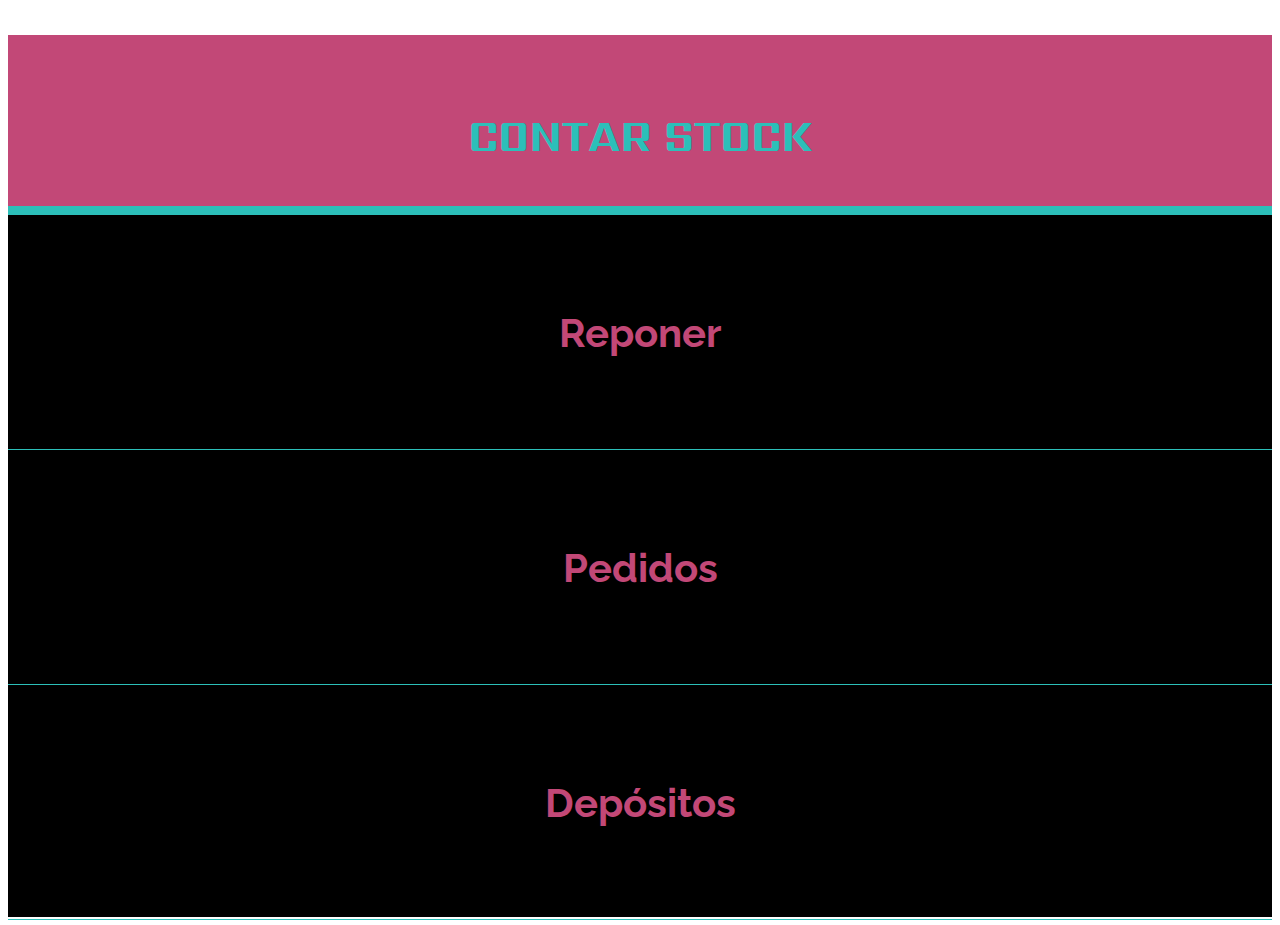
<file: index.html>
<!DOCTYPE html>
<html lang="en">
<head>
    <meta charset="UTF-8">
    <meta http-equiv="X-UA-Compatible" content="IE=edge">
    <meta name="viewport" content="width=device-width, initial-scale=1.0">
    <title>Document</title>

    <!-- Estilos -->
    <link rel="preconnect" href="https://fonts.googleapis.com">
    <link rel="preconnect" href="https://fonts.gstatic.com" crossorigin>
    <link href="https://fonts.googleapis.com/css2?family=Raleway+Dots&family=Raleway:wght@600&family=Sarpanch:wght@700&display=swap" rel="stylesheet"> 
    <link href="https://cdn.jsdelivr.net/npm/bootstrap@5.0.2/dist/css/bootstrap.min.css" rel="stylesheet" integrity="sha384-EVSTQN3/azprG1Anm3QDgpJLIm9Nao0Yz1ztcQTwFspd3yD65VohhpuuCOmLASjC" crossorigin="anonymous">
    <link rel="stylesheet" href="css/estilo.css">
    
</head>
<body>
    <!-- Barra de opciones -->
    <div class="barraOpciones">
        <!-- Nombre de la aplicacion "Contar Stock" -->
    </div>
    <div class="container titulo">
        <h1>CONTAR STOCK</h1>
    </div>
 
    <div class="container seccion-productos">
        <div class="acciones reponer"><a href="reponer.html"><h2>Reponer</h2></a></div>
        <div class="acciones pedidos"><h2>Pedidos</h2></div>
        <div class="acciones deposito"><h2>Depósitos</h2></div>
    </div>
    
    <script src="app.js"></script>
</body>
</html>
</file>
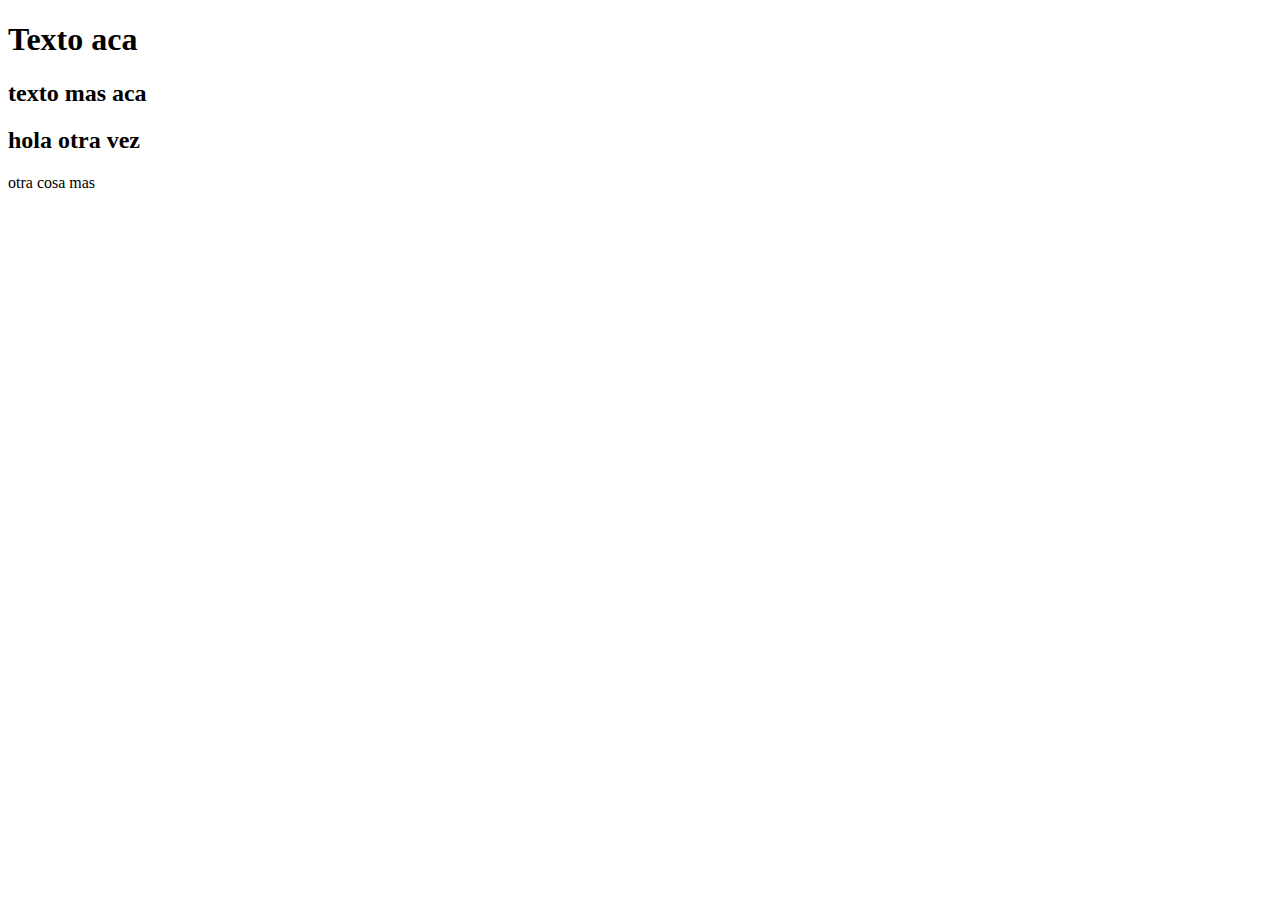
<file: pedir.html>
<!DOCTYPE html>
<html lang="en">
<head>
    <meta charset="UTF-8">
    <meta http-equiv="X-UA-Compatible" content="IE=edge">
    <meta name="viewport" content="width=device-width, initial-scale=1.0">
    <title>Document</title>
</head>
<body>
        <h1>Texto aca</h1>
        <h2>texto mas aca</h2><h2> hola otra vez</h2>
        <p>otra cosa mas</p>
</body>
</html>
</file>
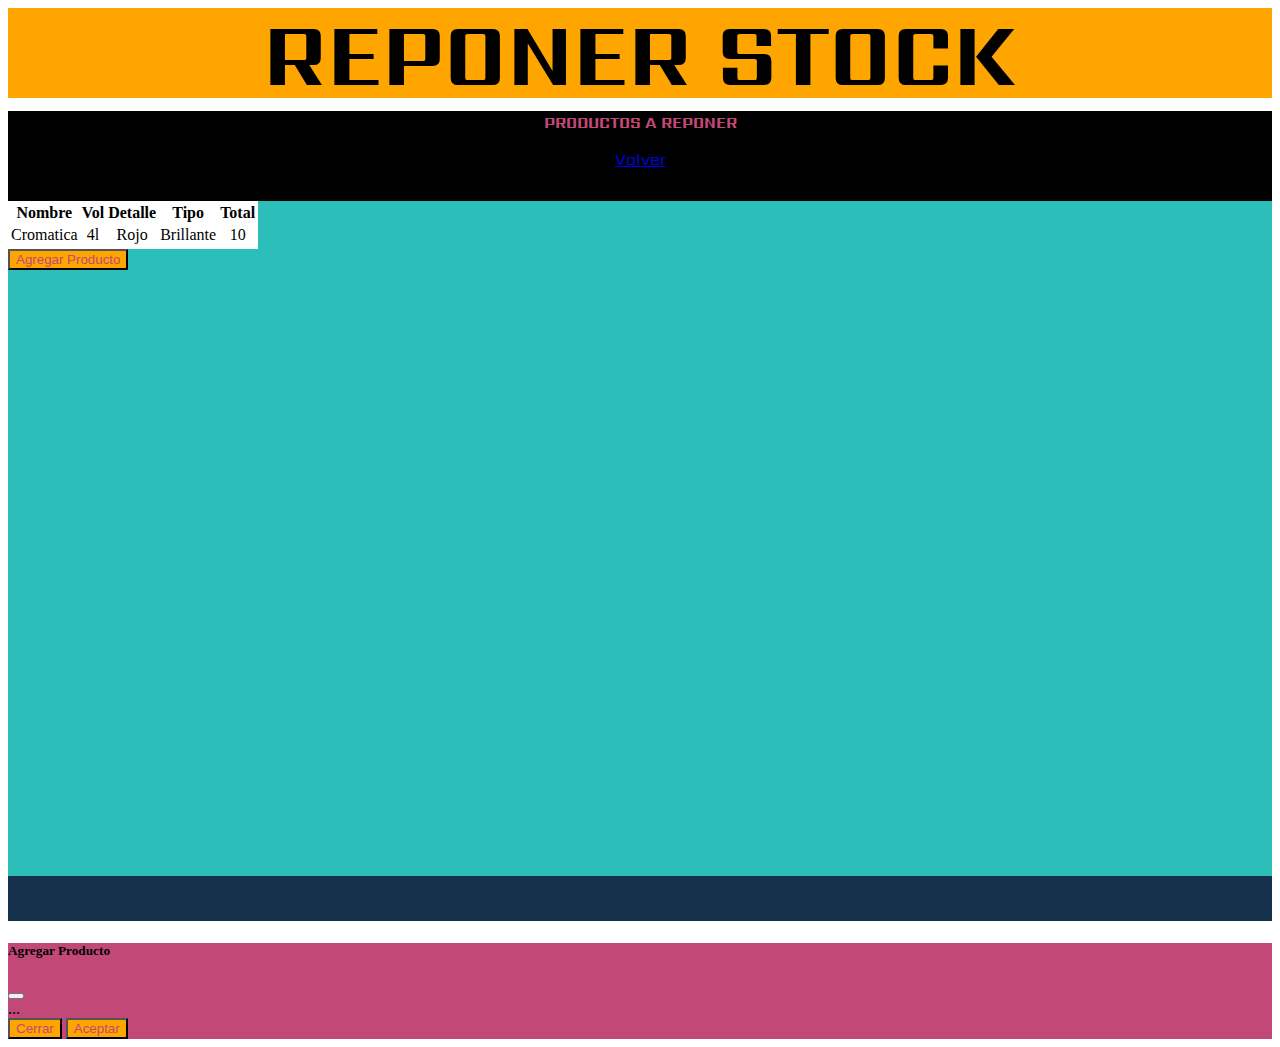
<file: reponer.html>
<!DOCTYPE html>
<html lang="en">
<head>
    <meta charset="UTF-8">
    <meta http-equiv="X-UA-Compatible" content="IE=edge">
    <meta name="viewport" content="width=device-width, initial-scale=1.0">
    <title>Interfaz de Reposicion</title>
    <link href="https://cdn.jsdelivr.net/npm/bootstrap@5.0.2/dist/css/bootstrap.min.css" rel="stylesheet" integrity="sha384-EVSTQN3/azprG1Anm3QDgpJLIm9Nao0Yz1ztcQTwFspd3yD65VohhpuuCOmLASjC" crossorigin="anonymous">
    <link rel="stylesheet" href="css/reponer.css">
    <link rel="preconnect" href="https://fonts.gstatic.com" crossorigin>
    <link href="https://fonts.googleapis.com/css2?family=Raleway+Dots&family=Raleway:wght@600&family=Sarpanch:wght@700&display=swap" rel="stylesheet"> 
    
</head>
<body>
    <div class="container titulo">
         <h1>REPONER STOCK</h1>    
    </div>

    <div id="sub-titulo" class="container ">
        <h2 id="prueba">PRODUCTOS A REPONER</h2>
        <a href="./index.html">Volver</a>
    </div>
    
    <div class="lista-productos">

            <table class="table">
                <thead>
                  <tr>
                    <th scope="col">Nombre</th>
                    <th scope="col">Vol</th>
                    <th scope="col">Detalle</th>
                    <th scope="col">Tipo</th>
                    <th scope="col">Total</th>
                  </tr>
                </thead>

                <tbody id="items">

                    <td>
                        Cromatica
                    </td>
                    <td>
                        4l
                    </td>
                    <td>
                        Rojo
                    </td>
                    <td>
                        Brillante
                    </td>
                    <td>
                        10
                    </td>
                    <!-- Aca van los elementos que cargue en la lista -->
                </tbody>

                <tfoot>
                  <tr id="footer">
                       
                </tr>
            </tfoot>
        </table>

    <!-- Button trigger modal -->
    <button type="button" class="btn " data-bs-toggle="modal" data-bs-target="#exampleModal">
     Agregar Producto
    </button>
 
</div>

<div class="container footer">
    
</div>
  
  <!-- Modal -->
  <div class="modal fade" id="exampleModal" tabindex="-1" aria-labelledby="exampleModalLabel" aria-hidden="true">
    <div class="modal-dialog">
      <div class="modal-content">
        <div class="modal-header">
          <h5 class="modal-title" id="exampleModalLabel">Agregar Producto</h5>
          <button type="button" class="btn-close" data-bs-dismiss="modal" aria-label="Close"></button>
        </div>
        <div class="modal-body">
          ...
        </div>
        <div class="modal-footer">
          <button type="button" class="btn btn-secondary" data-bs-dismiss="modal">Cerrar</button>
          <button type="button" id="color" class="btn btn-primary">Aceptar</button>
        </div>
      </div>
    </div>
  </div>
  <script src="https://cdn.jsdelivr.net/npm/bootstrap@5.0.2/dist/js/bootstrap.bundle.min.js" integrity="sha384-MrcW6ZMFYlzcLA8Nl+NtUVF0sA7MsXsP1UyJoMp4YLEuNSfAP+JcXn/tWtIaxVXM" crossorigin="anonymous"></script>
  <script src="./app.js"></script>
</body>
</html>
</file>
<file: css/estilo.css>
.barraOpciones
{
    background-color: white;
    height: 3vh;
}

.titulo {

    display: flex;
    align-items: center;
    justify-content: center;
    background-color: #C24877;
    color: #2CBFB9;
    height: 19vh;
    text-align: center;
    border-bottom: #2CBFB9 solid 1vh;
}


.seccion-productos {
    background-color: black;
    height: 78vh;
}

h1
{
    margin-bottom: 0px;
    font-style: bold;
    font-family: 'Sarpanch', sans-serif;;
    font-size: 45px;
}

.acciones
{
    height: 26vh;
    display: flex;
    align-items: center;
    justify-content: center;
    border-bottom: #2CBFB9 0.1vh solid;
    transition: 1s;    
    
} 

.acciones h2 
{
    color:  #C24877;
    font-family: 'Raleway', sans-serif;
    font-size: 40px ;
    transition: 0.5s;
}
.acciones h2:hover
{
    transition: 0.5s;
    font-size: 42px;
    color: #37E9E1;
}

.acciones a
{
    text-decoration: none;
    
}
</file>
<file: css/reponer.css>
.titulo
{
    display: flex;
    height: 10vh;
    background-color: #ffA500;
    justify-content: center;
    align-items: center;
    font-style: bold;
    font-family: 'Sarpanch', sans-serif;
    font-size: 45px;

}

.titulo a {
    font-size: 14px;
    
}
.lista-productos 
{
    width: 100%;
    height: 75vh;
    background: #2CBFB9;
 

}

#sub-titulo
 {

    text-align: center;
    height: 10vh;
    color: #C24877;
    font-family: 'Sarpanch', sans-serif;
    background-color: black;

}

#sub-titulo h2
{

    font-size: 16px;
}


@media screen and (max-width: 320px) {
    table {
      display: block;
      overflow-x: auto;
    }
}


table 
{
    text-align: center;
    background: white;
}

.modal-content
{
    background: #C24877;
}

.btn {
    color: #C24877;
    background-color: #ffA500;
}
.btn:hover
{
    background-color: #C24877;
    color: #ffA500;
}


.footer
{
    background: #16314B;
    height: 5vh;
}
</file>
